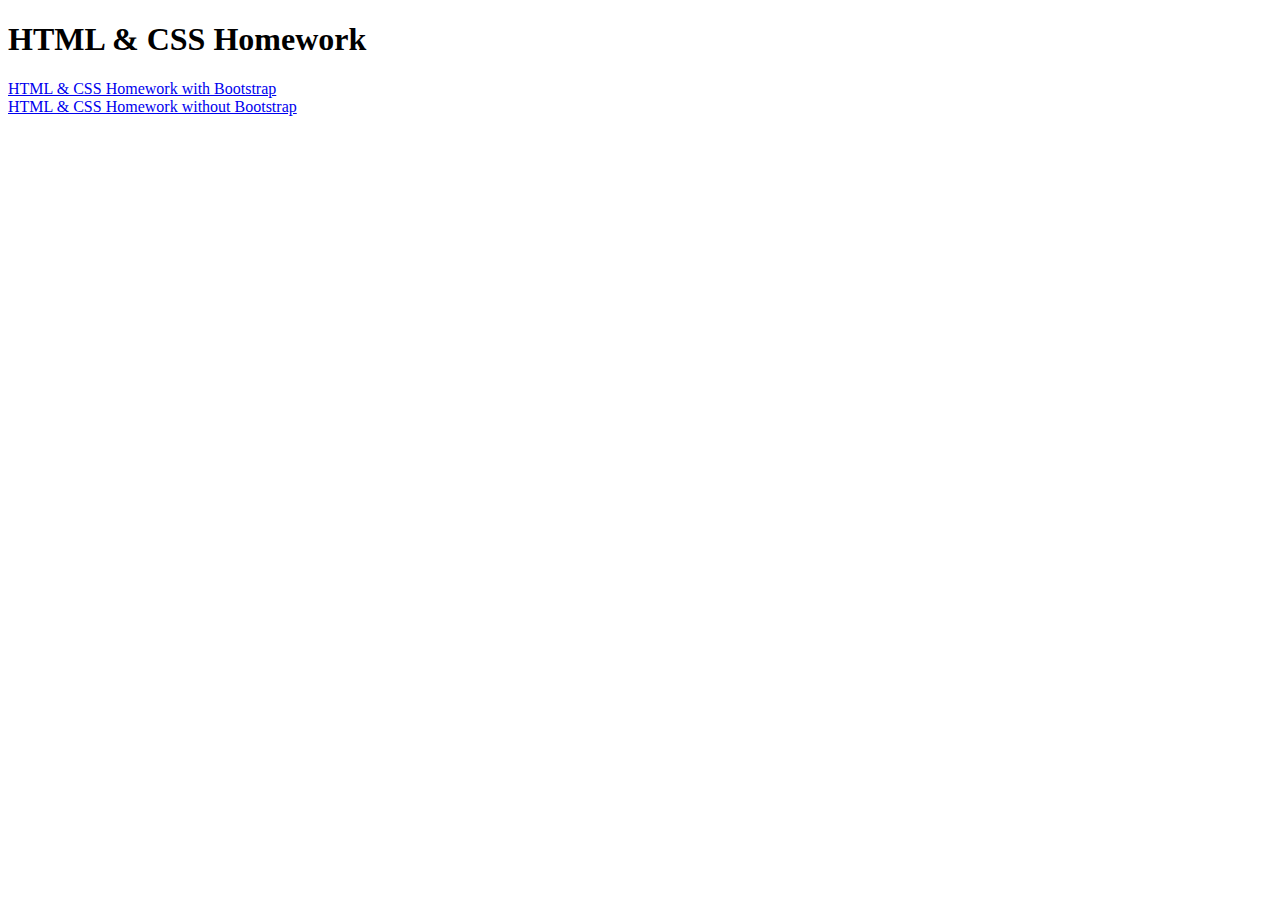
<file: index.html>
<!DOCTYPE html>
<html lang="en">
<head>
    <meta charset="UTF-8">
    <meta name="viewport" content="width=device-width, initial-scale=1.0">
    <title>HTML_CSS_Homework</title>
</head>
<body>
    <h1>HTML & CSS Homework</h1>
    
    <a href="html_css_with_bootstrap/index.html">HTML & CSS Homework with Bootstrap</a>
    <br>
    <a href="html_css_without_bootstrap/index.html">HTML & CSS Homework without Bootstrap</a>
</body>
</html>
</file>
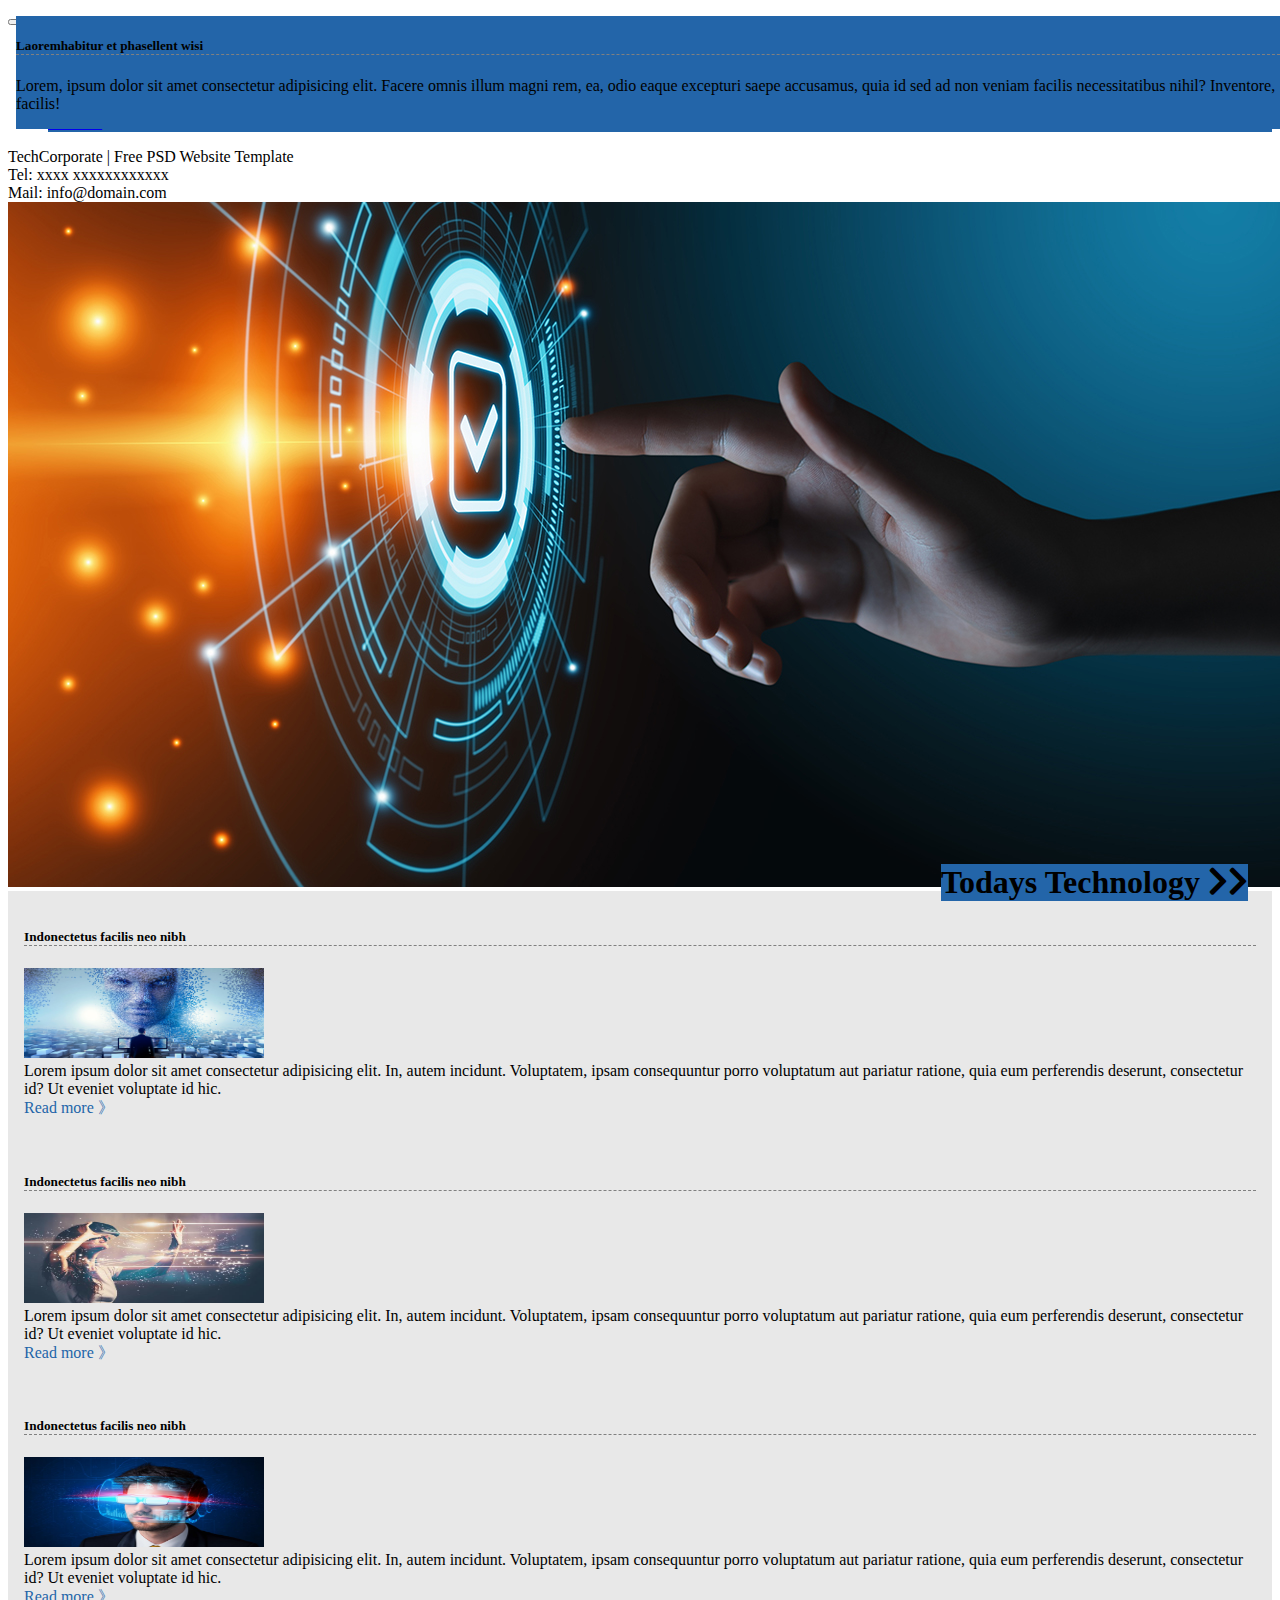
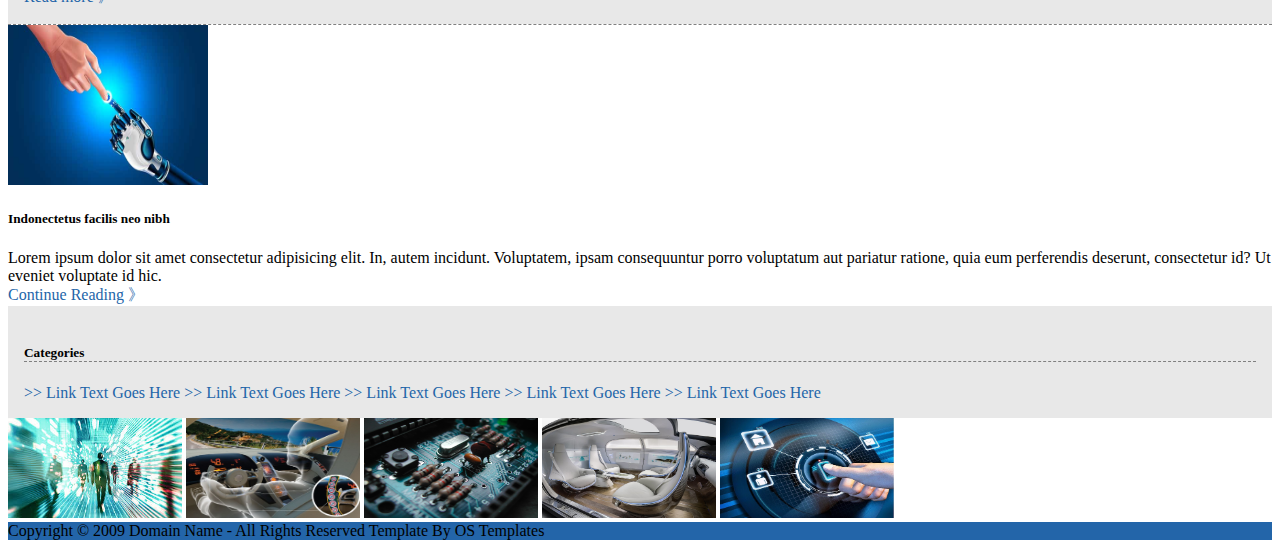
<file: html_css_with_bootstrap/index.html>
<!DOCTYPE html>
<html lang="en">
<head>
    <meta charset="UTF-8">
    <meta name="viewport" content="width=device-width, initial-scale=1.0">
    <title>HTML_CSS_HOMEWORK</title>
    <link rel="stylesheet" href="https://cdnjs.cloudflare.com/ajax/libs/font-awesome/5.14.0/css/all.min.css">
    <link rel="stylesheet" href="https://stackpath.bootstrapcdn.com/bootstrap/4.5.0/css/bootstrap.min.css" integrity="sha384-9aIt2nRpC12Uk9gS9baDl411NQApFmC26EwAOH8WgZl5MYYxFfc+NcPb1dKGj7Sk" crossorigin="anonymous">
    <link rel="stylesheet" href="styles/style.css">
</head>
<body class="container-fluid">
    <header>
        <nav class="navbar navbar-expand-lg navbar-light pb-3 py-0" >
            <button class="navbar-toggler" type="button" data-toggle="collapse" data-target="#navbarTogglerDemo02" aria-controls="navbarTogglerDemo02" aria-expanded="false" aria-label="Toggle navigation">
              <span class="navbar-toggler-icon"></span>
            </button>
          
            <div class="collapse navbar-collapse" id="navbarTogglerDemo02">
                <ul class="navbar-nav d-flex w-100 justify-content-between">
                    <li class="nav-item background-blue px-5">
                        <a class="nav-link text-white" href="#">Home</a>
                    </li>
                    <li class="nav-item background-blue px-5">
                        <a class="nav-link text-white" href="#">About us</a>
                    </li>
                    <li class="nav-item background-blue px-5">
                        <a class="nav-link text-white" href="contact.html">Contact</a>
                    </li>
                    <li class="nav-item background-blue px-5">
                        <a class="nav-link text-white" href="#">Company</a>
                    </li>
                    <li class="nav-item background-blue px-5">
                        <a class="nav-link text-white" href="#">Services</a>
                    </li>
                </ul>
            </div>
        </nav>

        <div class="header-text d-flex justify-content-between align-items-center flex-wrap pb-3">
            <div>
            <span class="h4">TechCorporate |</span>
            <span class="align-items-start">
                Free PSD Website Template
            </span>
        </div>
            <span>
                Tel: xxxx xxxxxxxxxxxx 
                <br> 
                Mail: info@domain.com
            </span>
        </div>

        <div class="image-header position-relative mb-5">
            <img src="../media/tech.jpg" class="w-100 position-relative" id="background-image" alt="Background Image">
            <div class="top-card card text-image background-blue text-white position-static w-100 col-sm-5">
                <h5 class="border-dashed text-white">Laoremhabitur et phasellent wisi</h5>
                <p>Lorem, ipsum dolor sit amet consectetur adipisicing elit. Facere omnis illum magni rem, ea, odio eaque excepturi saepe accusamus, quia id sed ad non veniam facilis necessitatibus nihil? Inventore, facilis!</p>
            </div>
            <h1 id="title-image" class="background-blue text-white text-center position-static col-sm-7 p-1">
                Todays Technology 
                <i class="fa fa-chevron-right"></i><i class="fa fa-chevron-right"></i>
            </h1>
        </div>
    </header>

    <section class="card-deck border-dashed mb-3 pb-3">
        <div class="card container background-grey align-items-center">
            <h5 class="border-dashed">Indonectetus facilis neo nibh</h5>
            <img class="img-thumbnail card-picture" src="../media/card1.jpg" class="card-picture" alt="Card Picture">
            <div class="card-text">
                Lorem ipsum dolor sit amet consectetur adipisicing elit. In, autem incidunt. Voluptatem, ipsam consequuntur porro voluptatum aut pariatur ratione, quia eum perferendis deserunt, consectetur id? Ut eveniet voluptate id hic.
            </div>
            <a href="#" class="link-style align-self-end">Read more 》</a>
        </div>

        <div class="card container background-grey align-items-center">
            <h5 class="border-dashed">Indonectetus facilis neo nibh</h5>
            <img src="../media/card2.jpg" class="img-thumbnail card-picture" alt="Card Picture">
            <div class="card-text">
                Lorem ipsum dolor sit amet consectetur adipisicing elit. In, autem incidunt. Voluptatem, ipsam consequuntur porro voluptatum aut pariatur ratione, quia eum perferendis deserunt, consectetur id? Ut eveniet voluptate id hic.
            </div>
            <a href="#" class="link-style align-self-end">Read more 》</a>
        </div>

        <div class="card container background-grey align-items-center">
            <h5 class="border-dashed">Indonectetus facilis neo nibh</h5>
            <img src="../media/card3.jpg" class="img-thumbnail card-picture" alt="Card Picture">
            <div class="card-text">
                Lorem ipsum dolor sit amet consectetur adipisicing elit. In, autem incidunt. Voluptatem, ipsam consequuntur porro voluptatum aut pariatur ratione, quia eum perferendis deserunt, consectetur id? Ut eveniet voluptate id hic.
            </div>
            <a href="#" class="link-style align-self-end">Read more 》</a>
        </div>
    </section>
    
    <section class="container-fluid">
        <div class="row mb-4">
            <div class="mid-card col-sm-8 border-bottom border-secondary mb-3">
                <div class="row">
                    <img src="../media/midcard.jpg" id="midcard" class="img-thumbnail my-0 mx-auto mb-3" alt="Middle Card Picture">
            
                    <article class="d-flex flex-column col-sm">
                        <h5 class="border-bottom border-secondary">Indonectetus facilis neo nibh</h5>
                        <div>
                        Lorem ipsum dolor sit amet consectetur adipisicing elit. In, autem incidunt. Voluptatem, ipsam consequuntur porro voluptatum aut pariatur ratione, quia eum perferendis deserunt, consectetur id? Ut eveniet voluptate id hic.
                        </div>
                        <a href="#" class="link-style align-self-end">Continue Reading 》</a>
                    </article>
                </div>
            </div>
            <div class="categories background-grey col-sm-4 d-flex flex-column p-3">
                    <h5 class="border-dashed font-weight-bold text-secondary">Categories</h5>
                    <a href="#" class="link-style border-bottom border-secondary pt-2"> >> Link Text Goes Here</a>
                    <a href="#" class="link-style border-bottom border-secondary pt-2"> >> Link Text Goes Here</a>
                    <a href="#" class="link-style border-bottom border-secondary pt-2"> >> Link Text Goes Here</a>
                    <a href="#" class="link-style border-bottom border-secondary pt-2"> >> Link Text Goes Here</a>
                    <a href="#" class="link-style border-bottom border-secondary pt-2"> >> Link Text Goes Here</a>
            </div>
        </div>
    </section>

    <section>
        <div class="bottom-pictures d-flex flex-wrap justify-content-center justify-content-sm-between  pb-3">
            <img src="../media/subcard1.jpeg" class="img-thumbnail bottom-picture" alt="Bottom Picture">
            <img src="../media/subcard2.jpg" class="img-thumbnail bottom-picture" alt="Bottom Picture">
            <img src="../media/subcard3.jpg" class="img-thumbnail bottom-picture" alt="Bottom Picture">
            <img src="../media/subcard4.jpg" class="img-thumbnail bottom-picture" alt="Bottom Picture">
            <img src="../media/subcard5.jpg" class="img-thumbnail bottom-picture" alt="Bottom Picture">
        </div>
    </section>

    <footer class="footer background-blue d-flex flex-wrap justify-content-between text-white px-3 py-1">
            <span>Copyright &copy; 2009 Domain Name - All Rights Reserved </span>
            <span>Template By OS Templates</span>
    </footer>



    <script src="https://code.jquery.com/jquery-3.5.1.slim.min.js" integrity="sha384-DfXdz2htPH0lsSSs5nCTpuj/zy4C+OGpamoFVy38MVBnE+IbbVYUew+OrCXaRkfj" crossorigin="anonymous"></script>
    <script src="https://cdn.jsdelivr.net/npm/popper.js@1.16.0/dist/umd/popper.min.js" integrity="sha384-Q6E9RHvbIyZFJoft+2mJbHaEWldlvI9IOYy5n3zV9zzTtmI3UksdQRVvoxMfooAo" crossorigin="anonymous"></script>
    <script src="https://stackpath.bootstrapcdn.com/bootstrap/4.5.0/js/bootstrap.min.js" integrity="sha384-OgVRvuATP1z7JjHLkuOU7Xw704+h835Lr+6QL9UvYjZE3Ipu6Tp75j7Bh/kR0JKI" crossorigin="anonymous"></script>
</body>
</html>
</file>
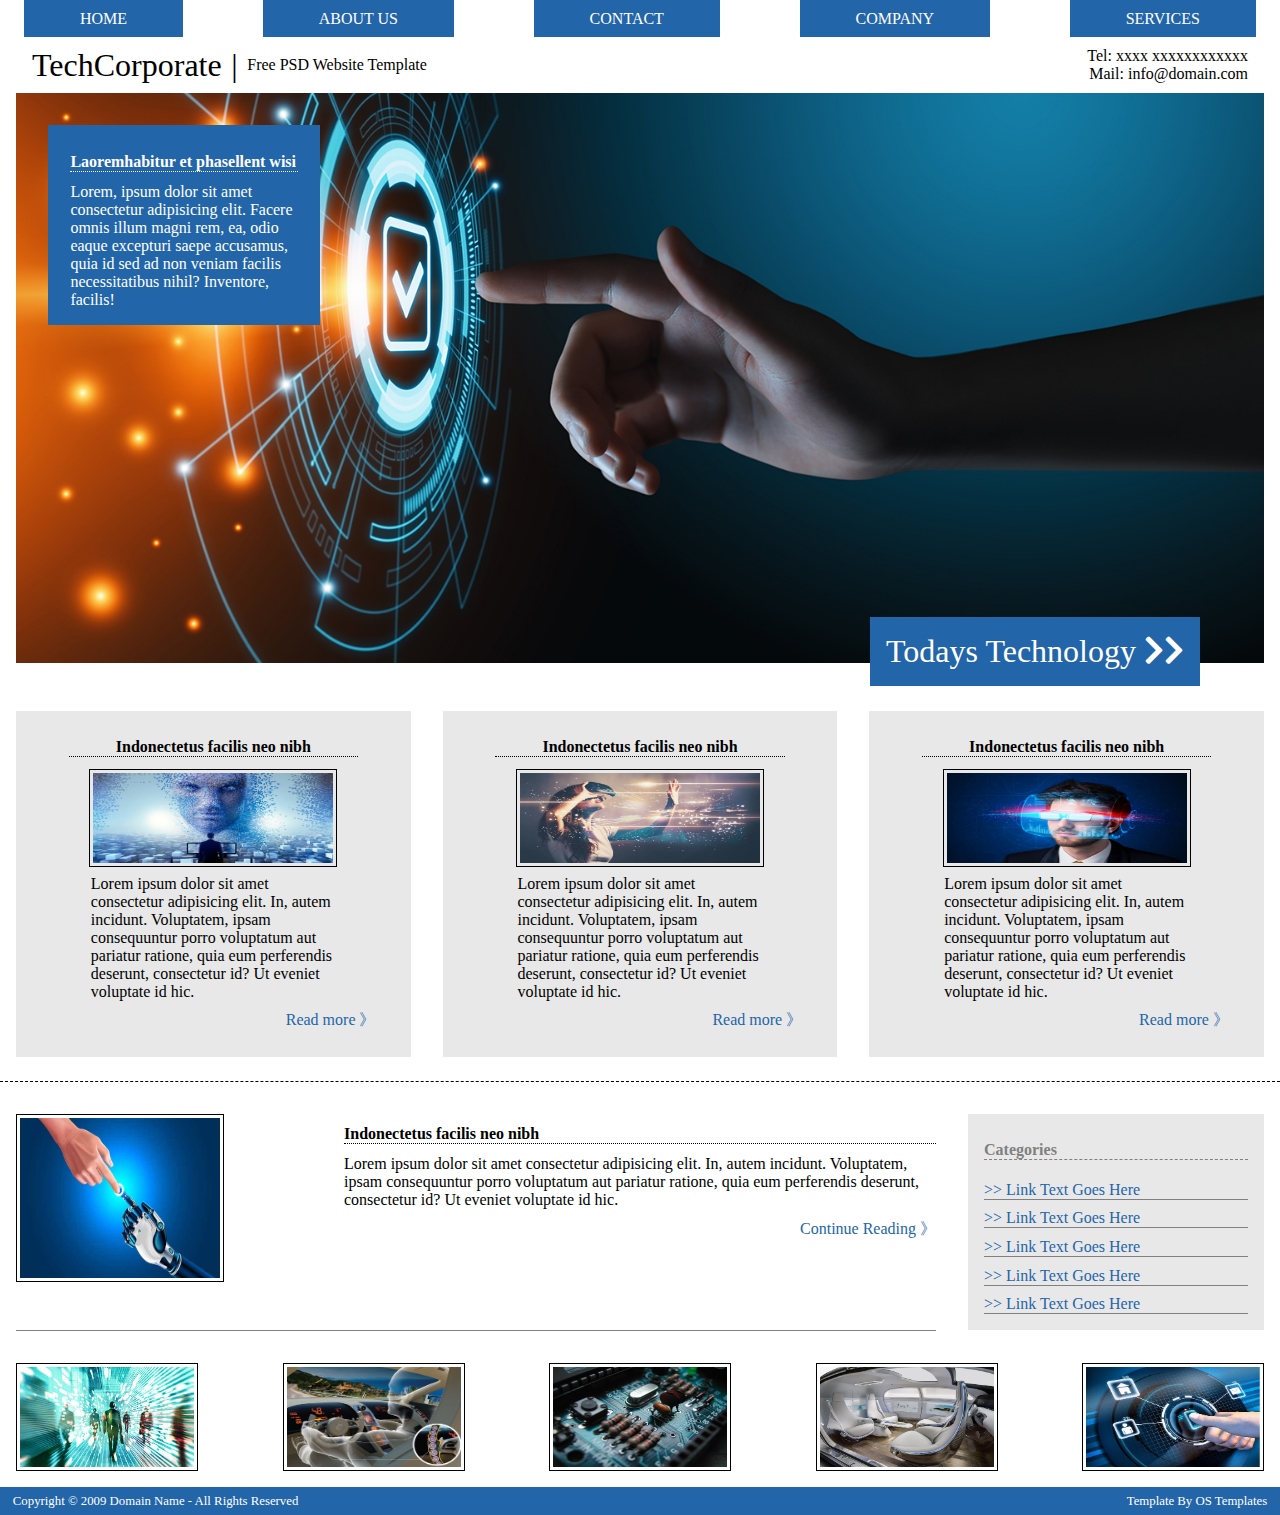
<file: html_css_without_bootstrap/index.html>
<!DOCTYPE html>
<html lang="en">
<head>
    <meta charset="UTF-8">
    <meta name="viewport" content="width=device-width, initial-scale=1.0">
    <title>HTML_CSS_HOMEWORK</title>
    <link rel="stylesheet" href="https://cdnjs.cloudflare.com/ajax/libs/font-awesome/5.14.0/css/all.min.css">
    <link rel="stylesheet" href="styles/style.css">
</head>
<body>
    <header class="container">
        <nav class="navbar">
            <ul class="menu" id="myMenu">
                <li><a href="#">Home </a></li>
                <li><a href="#">About us </a></li>
                <li><a href="contact.html">Contact </a></li>
                <li><a href="#">Company </a></li>
                <li><a href="#">Services </a></li>
                <a href="#" class="icon" id="icon" onclick="collapseMenu()">
                    <i class="fa fa-bars"></i>
                </a>
            </ul>
        </nav>

        <div class="title-header">
            <span id="title">TechCorporate</span>
            <span id="line">|</span>
            <span id="description">Free PSD Website Template</span>
            <span id="info">Tel: xxxx xxxxxxxxxxxx <br> Mail: info@domain.com</span>
        </div>

        <div class="image-header">
            <img src="../media/tech.jpg" class="container" id="background-image" alt="">
            <div class="text-image">
                <h5>Laoremhabitur et phasellent wisi</h5>
                <p>Lorem, ipsum dolor sit amet consectetur adipisicing elit. Facere omnis illum magni rem, ea, odio eaque excepturi saepe accusamus, quia id sed ad non veniam facilis necessitatibus nihil? Inventore, facilis!</p>
            </div>
            <h1 id="title-image">
                Todays Technology 
                <i class="fa fa-chevron-right"></i><i class="fa fa-chevron-right"></i>
            </h1>
        </div>
    </header>

    <section class="top-cards container">
        <div class="card first-card">
            <h5>Indonectetus facilis neo nibh</h5>
            <img src="../media/card1.jpg" class="card-picture" alt="">
            <div class="card-text">
                Lorem ipsum dolor sit amet consectetur adipisicing elit. In, autem incidunt. Voluptatem, ipsam consequuntur porro voluptatum aut pariatur ratione, quia eum perferendis deserunt, consectetur id? Ut eveniet voluptate id hic.
            </div>
            <a href="#">Read more 》</a>
        </div>

        <div class="card second-card">
            <h5>Indonectetus facilis neo nibh</h5>
            <img src="../media/card2.jpg" class="card-picture" alt="">
            <div class="card-text">
                Lorem ipsum dolor sit amet consectetur adipisicing elit. In, autem incidunt. Voluptatem, ipsam consequuntur porro voluptatum aut pariatur ratione, quia eum perferendis deserunt, consectetur id? Ut eveniet voluptate id hic.
            </div>
            <a href="#">Read more 》</a>
        </div>

        <div class="card third-card">
            <h5>Indonectetus facilis neo nibh</h5>
            <img src="../media/card3.jpg" class="card-picture" alt="">
            <div class="card-text">
                Lorem ipsum dolor sit amet consectetur adipisicing elit. In, autem incidunt. Voluptatem, ipsam consequuntur porro voluptatum aut pariatur ratione, quia eum perferendis deserunt, consectetur id? Ut eveniet voluptate id hic.
            </div>
            <a href="#">Read more 》</a>
        </div>
    </section>

    <section class="middle-cards container">
        <div class="middle-content">
            <img src="../media/midcard.jpg" id="midcard" alt="">

            <div class="middle-card">
                <h5>Indonectetus facilis neo nibh</h5>
                <div class="middle-card-text">
                    Lorem ipsum dolor sit amet consectetur adipisicing elit. In, autem incidunt. Voluptatem, ipsam consequuntur porro voluptatum aut pariatur ratione, quia eum perferendis deserunt, consectetur id? Ut eveniet voluptate id hic.
                </div>
                <a href="#">Continue Reading 》</a>
            </div>
            <div class="categories">
                <h5>Categories</h5>
                <a href="#" class="link-categories"> >> Link Text Goes Here</a>
                <a href="#" class="link-categories"> >> Link Text Goes Here</a>
                <a href="#" class="link-categories"> >> Link Text Goes Here</a>
                <a href="#" class="link-categories"> >> Link Text Goes Here</a>
                <a href="#" class="link-categories"> >> Link Text Goes Here</a>
            </div>
            <div class="border"></div>
        </div>
        <div class="bottom-pictures">
            <img src="../media/subcard1.jpeg" alt="" class="bottom-picture">
            <img src="../media/subcard2.jpg" alt="" class="bottom-picture">
            <img src="../media/subcard3.jpg" alt="" class="bottom-picture">
            <img src="../media/subcard4.jpg" alt="" class="bottom-picture">
            <img src="../media/subcard5.jpg" alt="" class="bottom-picture">
        </div>
    </section>

    <footer class="footer">
            <span>Copyright &copy; 2009 Domain Name - All Rights Reserved </span>
            <span>Template By OS Templates</span>
    </footer>



    <script src="main.js"></script>
</body>
</html>
</file>
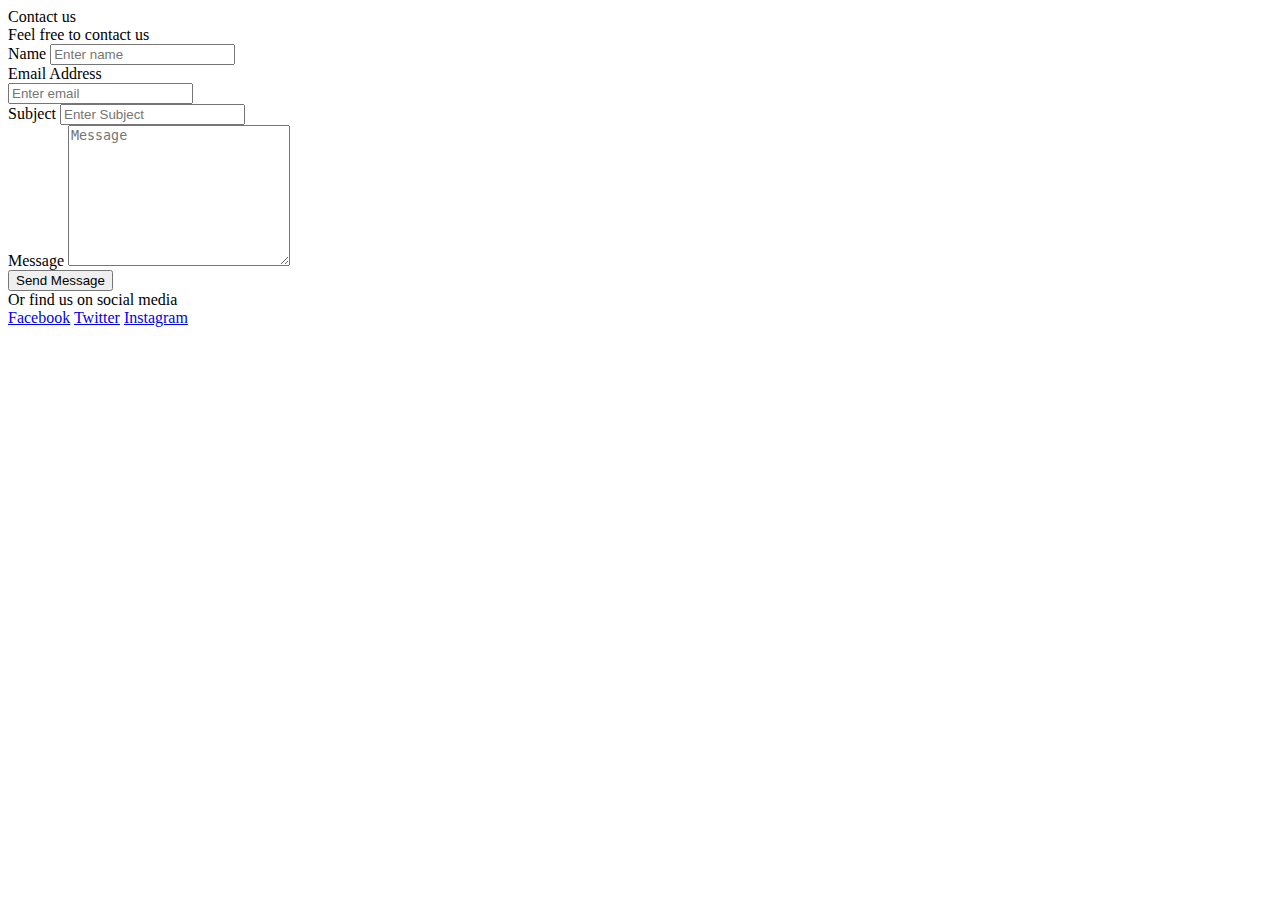
<file: html_css_with_bootstrap/contact.html>
<!DOCTYPE html>
<html lang="en">
<head>
    <meta charset="UTF-8">
    <meta name="viewport" content="width=device-width, initial-scale=1.0">
    <title>Contact us</title>
    <link rel="stylesheet" href="https://stackpath.bootstrapcdn.com/bootstrap/4.5.0/css/bootstrap.min.css" integrity="sha384-9aIt2nRpC12Uk9gS9baDl411NQApFmC26EwAOH8WgZl5MYYxFfc+NcPb1dKGj7Sk" crossorigin="anonymous">
</head>
<body>
    <header class="d-flex flex-wrap align-items-baseline bg-light p-5">
        <div class="h1 my-0 mx-auto my-sm-0 ml-sm-3 mr-sm-2">Contact us</div>
        <div class="h3 description text-secondary my-0 mx-auto">Feel free to contact us</div>
    </header>
    
    <div class="container pt-5">
        <div class="row d-flex justify-content-center">
            <div class="col-md-8">
                <div class="well well-sm">
                    <form>
                    <div class="row bg-light p-2">
                        <div class="col-md-6">
                            <div class="form-group">
                                <label for="name">
                                    Name</label>
                                <input type="text" class="form-control" id="name" placeholder="Enter name" required="required" />
                            </div>
                            <div class="form-group">
                                <label for="email">
                                    Email Address</label>
                                <div class="input-group">
                                    <span class="input-group-addon"><span class="glyphicon glyphicon-envelope"></span>
                                    </span>
                                    <input type="email" class="form-control" id="email" placeholder="Enter email" required="required" /></div>
                            </div>
                            <div class="form-group">
                                <label for="subject">Subject</label>
                                <input type="text" class="form-control" id="subject" placeholder="Enter Subject" required="required" >
                            </div>
                        </div>
                        <div class="col-md-6">
                            <div class="form-group">
                                <label for="name">
                                    Message</label>
                                <textarea name="message" id="message" class="form-control" rows="9" cols="25" required="required"
                                    placeholder="Message"></textarea>
                            </div>
                        </div>
                        <div class="col-md-12 d-flex justify-content-center justify-content-sm-end">
                            <button type="submit" class="submit btn btn-primary" id="btnContactUs">
                                Send Message</button>
                        </div>
                    </div>
                    </form>
                </div>
            </div>
        </div>
    </div>

    <section class="container d-flex flex-column align-items-center pb-3">
        <div class="text-center border-bottom border-secondary mb-3 pt-3 w-100 col-sm-6">
            Or find us on social media
        </div>
        <div class="d-flex flex-wrap justify-content-between w-100 col-sm-6">
            <a href="#">Facebook</a>
            <a href="#">Twitter</a>
            <a href="#">Instagram</a>
        </div>
    </section>
</body>
</html>
</file>
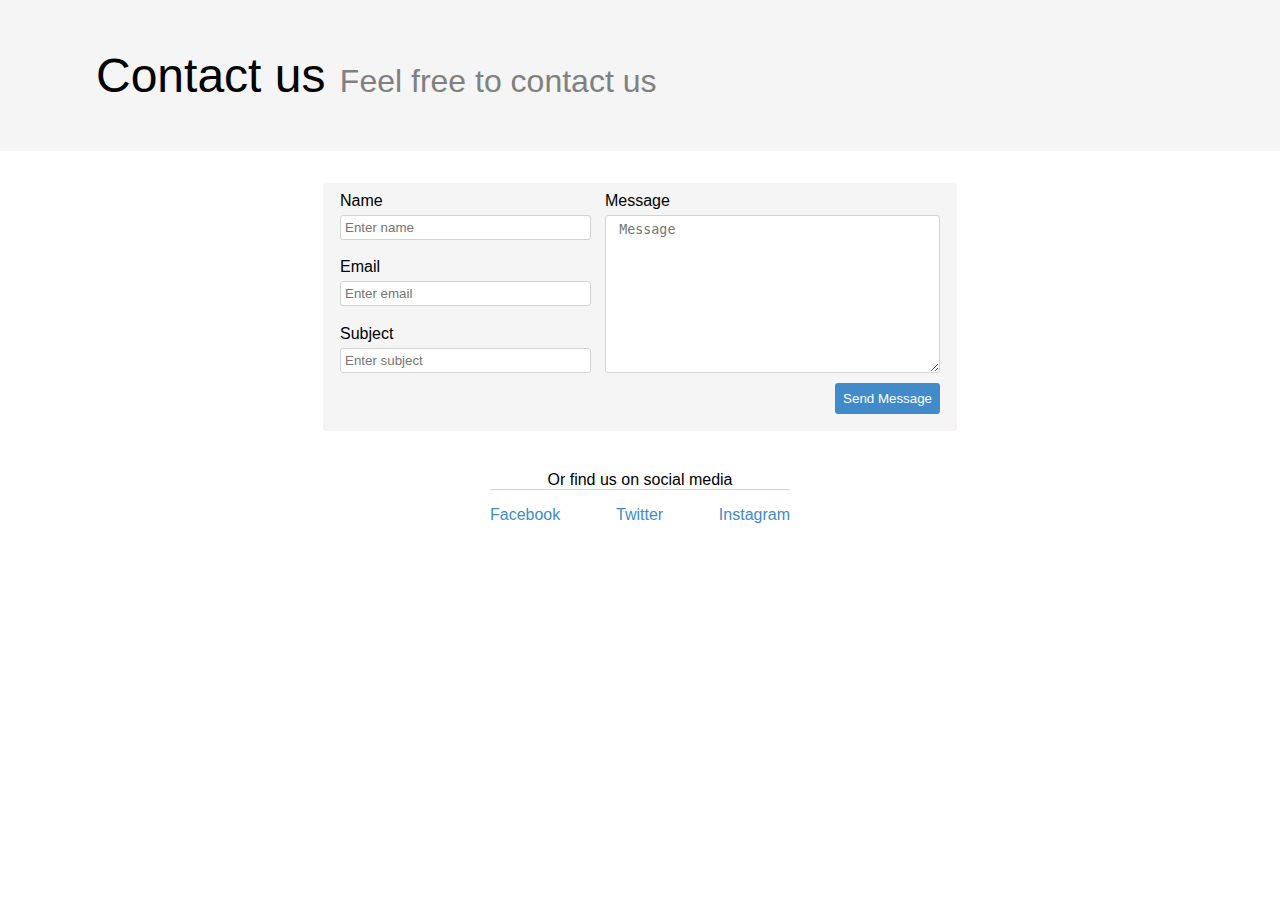
<file: html_css_without_bootstrap/contact.html>
<!DOCTYPE html>
<html lang="en">
<head>
    <meta charset="UTF-8">
    <meta name="viewport" content="width=device-width, initial-scale=1.0">
    <title>Contact us</title>
    <link rel="stylesheet" href="styles/contact.css">
</head>
<body>
    <header class="header">
        <div class="title">Contact us</div>
        <div class="description">Feel free to contact us</div>
    </header>

    <form action="" class="container container-form">
        <div class="form">
            <div class="inputs">
                <label for="name">Name</label>
                <input type="text" id="name" placeholder="Enter name">
                <label for="email">Email</label>
                <input type="text" id="email" placeholder="Enter email">
                <label for="subject">Subject</label>
                <input type="text" id="subject" placeholder="Enter subject">
            </div>
            <div class="message">
                <label for="message">Message</label>
                <textarea name="Message" id="message" cols="30" rows="10" placeholder="Message"></textarea>
            </div>
        </div>
        <div class="submit">
            <button id="btn-submit">Send Message</button>
        </div>
    </form>

    <section class="container social">
        <div class="social-message">
            Or find us on social media
        </div>
        <div class="social-links">
            <a href="#">Facebook</a>
            <a href="#">Twitter</a>
            <a href="#">Instagram</a>
        </div>
    </section>

        
</body>
</html>
</file>
<file: html_css_with_bootstrap/styles/style.css>
/* ========== Custom classes ========== */

.link-style {
    color: #2365a9;
    text-decoration: none;
}

.border-dashed {
    border-bottom: 1px dashed grey;
}

.background-grey {
    background-color: #e8e8e8;
    padding: 1em 1em;
}

.background-blue {
    background-color: #2365a9;
}



/* ========== Custom dimensions ========== */

.card-picture {
    width: 240px;
    height: 90px;
}

#midcard {
    width: 200px;
    height: 160px;
}

.bottom-picture {
    width: 174px;
    height: 100px;
}

/* ========== Media query ========== */

@media (min-width: 575.98px) {
    
    .top-card {
        position: absolute !important;
        top: 1em;
        left: 1em;
    }

    #title-image {
        position: absolute !important;
        bottom: -.7em;
        right: 1em;
    }
 }
</file>
<file: html_css_without_bootstrap/styles/contact.css>
body {
    font-family: Arial, Helvetica, sans-serif ;
    font-weight: lighter;
    margin: 0;
}

.header {
    display: flex;
    flex-wrap: wrap;
    align-items: baseline;
    background-color: #f5f5f5;
    padding: 3em;
}

.title {
    font-size: 3em;
    margin: 0em .3em 0em 1em;
}

.description {
    font-size: 2em;
    color: grey;
}

.container {
    margin: 2em auto;
    padding: .5em 1em;
    max-width: 600px;
}

.container-form {
    background-color: #f5f5f5;
    border: 1px solid #f5f1f5;
    border-radius: 3px;
}

.form {
    display: flex;
    justify-content: space-between;
    flex-wrap: wrap;
    margin-bottom: -.5em;
}

.form label {
    margin-bottom: .3em;
}

.inputs, 
.message {
    display: flex;
    flex-direction: column;
    flex-grow: 0.45;
}

.inputs input {
    margin-bottom: 1.4em;
    padding: .3em;
    border-radius: 3px;
    border: .5px solid lightgrey;
}

#message  {
    padding: 0.5em 0 0 1em;
    border-radius: 3px;
    border: .5px solid lightgrey;
}

.submit {
    display: flex;
    place-content: flex-end;
    margin-bottom: .5em;
}

#btn-submit {
    background-color: #428bca;
    color: white;
    border-radius: 3px;
    border: none;
    padding: .6em;
}

.social {
    display: flex;
    flex-direction: column;
    align-items: center;
}

.social-message {
    min-width: 300px;
    text-align: center;
    border-bottom: 1px solid lightgrey;
    margin-bottom: 1em;
}

.social-links {
    display: flex;
    justify-content: space-between;
    min-width: 300px;
}

.social-links a {
    text-decoration: none;
    color: #428bca;
}


/* ================== Media queries ================= */

@media (max-width: 576px) {
    .title,
    .description {
        margin: 0 auto;
        font-size: 7vw;
    }

    .form {
        margin-bottom: 1em;
        flex-direction: column;
    }

    .inputs,
    .message {
        flex-grow: 1;
    }

    .submit {
        place-content: center;
    }
}
</file>
<file: html_css_without_bootstrap/styles/style.css>
/* ========== CSS RESET MEYER ========== */

html, body, div, span, applet, object, iframe,
h1, h2, h3, h4, h5, h6, p, blockquote, pre,
a, abbr, acronym, address, big, cite, code,
del, dfn, em, img, ins, kbd, q, s, samp,
small, strike, strong, sub, sup, tt, var,
b, u, i, center,
dl, dt, dd, ol, ul, li,
fieldset, form, label, legend,
table, caption, tbody, tfoot, thead, tr, th, td,
article, aside, canvas, details, embed, 
figure, figcaption, footer, header, hgroup, 
menu, nav, output, ruby, section, summary,
time, mark, audio, video {
	margin: 0;
	padding: 0;
	border: 0;
	font-size: 100%;
	font: inherit;
    vertical-align: baseline;
}

/* ========== MENU STYLE ========== */

body {
    display: flex;
    flex-direction: column;
    height: 100vh;
    max-width: 100vw;
}

.container {
    padding: 0em 1em;
}

.menu {
    display: flex;
    flex-wrap: wrap;
    list-style-type: none;
    justify-content: space-between;
    margin: 0em .5em;
    overflow: hidden;
}

.menu li, .menu a {
    color: white;
    text-transform: uppercase;
    text-decoration: none;
    padding: .6em 1.5em;
    background-color: #2365a9;
    text-align: center;
}  

.icon {
    display: none;
}

#icon {
    text-align: right;
}
  
.title-header {
    display: flex;
    align-items: center;
    flex-wrap: wrap;
    padding: 0.6em 1em;

}

#title, #line {
    font-size: 2em;
    margin-right: .3em;
}

#description {
    margin-right: .28em;
}

#info {
    text-align: right;
    flex-grow: 1;
}

#background-image {
    width: 100%;
}

.image-header {
    position: relative;
    display: flex;
    justify-content: center;
}

.image-header p {
    padding: 0em .4em;
}

.text-image {
    position: absolute;
    top: 2em;
    left: 2em;
    padding: 1em;
    background-color: #2365a9;
    color: white;
    width: 15em;
}

.text-image h5 {
    font-weight: bold;
    margin: .7em .4em;
    border-bottom: 1px dotted white;
}

#title-image {
    position: absolute;
    font-size: 2em;
    right: 2em;
    bottom: -.7em;
    padding: .5em;
    background-color: #2365a9;
    color: white;
}

.top-cards {
    display: flex;
    justify-content: space-between;
    margin-top: 3em;
    padding-bottom: 1.5em;
    border-bottom: 1px dashed #000;
}

.card {
    display: flex;
    flex-direction: column;
    background-color: #e8e8e8;
    text-align: center;
    margin-left: 1em;
    padding: 1em 2em;
}

.first-card {
    margin-left: 0em;
}

.card h5 {
    font-weight: bold;
    border-bottom: 1px dotted #000;
    margin: .7em 1.3em;
}

.card img {
    align-self: center;
    border: 1px solid black;
    padding: 3px;
}

.card-picture {
    width: 240px;
    height: 90px;
    margin-bottom: .5em;
}

.card-text {
    padding: 0em .5em;
    text-align: initial;
    max-width: 245px;
    align-self: center;
}

.card a {
    text-align: right;
    text-decoration: none;
    color: #2365a9;
    padding: .6em .2em;
}

.middle-cards {
    display: flex;
    flex-direction: column;
    justify-content: center;
    padding-top: 2em;
}

.middle-content {
    display: grid;
    grid-template-columns: 1fr 2fr 1fr;
    grid-template-rows: 1fr 1px;
    grid-gap: 0 2em;
    margin-bottom: 2em;
}

.border {
    grid-column: span 2;
    background-color: grey;
    height: 1px;
}

.middle-card {
    display: flex;
    flex-direction: column;
}

.middle-card h5 {
    font-weight: bold;
    border-bottom: 1px dotted #000;
    margin: .7em 0em;
}

.middle-card a {
    text-align: right;
    text-decoration: none;
    color: #2365a9;
    padding: .6em 0;
}

.categories {
    display: flex;
    flex-direction: column;
    padding: 1em 1em;
    background-color: #e8e8e8;
    min-width: 200px;
}

.categories h5 {
    font-weight: bold;
    color: grey;
    border-bottom: 1.5px dashed grey;
    margin: .7em 0em;
}

.categories a {
    color: #2365a9;
    border-bottom: 1px solid grey;
    text-decoration: none;
    padding: 0.6em 1em 0em 0;
}

#midcard {
    width: 200px;
    height: 160px;
    border: 1px solid black;
    padding: 3px;
    margin-right: 1em;
    
}

.bottom-pictures {
    display: flex;
    flex-wrap: wrap;
    justify-content: space-between;
    flex-grow: 1;
    padding-bottom: 1em;
}

.bottom-picture {
    width: 174px;
    height: 100px;
    border: 1px solid black;
    padding: 3px;
}

.footer {
    display: flex;
    justify-content: space-between;
    flex-shrink: 0;
    background-color: #2365a9;
    color: white;
    font-size: .8em;
    margin-top: auto;
}

.footer span {
    padding: .5em 1em;
}


/* ========== MEDIA QUERY FOR DEVICES ========== */

/* Extra small devices (portrait phones, less than 576px) */
@media (max-width: 576px) {
    .container {
        padding: 0em;
    }

    .menu.responsive a.icon {
        position: absolute;
        right: 0;
        top: 0;
        width: auto;
    }
    .menu.responsive li {
        display: block;
    }

    .menu {
        width: 100%;
        margin: 0px;
    }
    .menu li {
        width: 100%;
        margin: 0px;
        display: none;
   }

   .icon {
       text-align: right;
       display: block;
       width: 100%;
   }

   #info {
       text-align: initial;
   }

   .text-image, #title-image {
       display: none;
   }

    body {
        padding: 0em;
    }

    .top-cards {
        flex-wrap: wrap;
        padding-bottom: .5em;
        margin-bottom: 1em;
        margin-top: 0;
        border: 0;
    }

    .card {
        margin: .3em 0em;
        flex-grow: 1;
        padding: 1em;
    }

    .bottom-picture {
        margin: .3em auto;
    }

    .categories {
        margin-top: 1em;
        grid-column: span 2;
    }

    .middle-content {
        display: grid;
        grid-template-rows: 1fr;
        grid-template-columns: .5fr 1fr;
        grid-gap: 0em;
    }

    .middle-card {
        margin: 0;
        padding: 1em;
        margin-top: 1em;
        grid-column: span 2;
    }

    #midcard {
        margin: 0;
        grid-column: span 2;
        justify-self: center;
    }
}


/* Small devices (landscape phones, 576px and up) */
@media (min-width: 576px) and (max-width: 897px) {
    .container {
        padding: 0em;
    }

    .menu.responsive a.icon {
        position: absolute;
        right: 0;
        top: 0;
        width: auto;
    }
    .menu.responsive li {
        display: block;
    }

    .menu {
        width: 100%;
        margin: 0px;
    }
    .menu li {
        width: 100%;
        margin: 0px;
        float: right;
        display: none;
   }

   .icon {
       text-align: right;
       display: block;
       width: 100%;
   }

    body {
        padding: 0em;
    }

    .top-cards {
        flex-wrap: wrap;
        padding-bottom: .5em;
        margin-bottom: 1em;
    }

    .card {
        flex-grow: 1;
        margin: .3em 0em;
        margin-left: 1em;
    }
    .first-card {
        margin-left: 0;
    }

    .third-card {
        margin-left: 0;
    }

    .categories {
        margin-top: 1em;
        grid-column: span 2;
    }
    .middle-content {
        display: grid;
        grid-template-rows: 1fr;
        grid-template-columns: .5fr 1fr;
        grid-gap: 0em;
    }
    .middle-card {
        margin: 0;
        padding: 0.5em;
        margin-top: 1em;
        grid-column: span 1;
    }

    .bottom-picture {
        margin: .3em auto;
    }

}

/* Medium devices (tablets, 768px and up) */
@media (min-width: 768px) and (max-width: 991.98px) {
    .menu li, a {
        padding: 0.6em 1.5em;
    }

    .card {
        flex-grow: 1;
        margin: .3em 0em;
        margin-left: 1em;
    }
    .first-card {
        margin-left: 0;
    }

    .third-card {
        margin-left: 0;
    }

    .bottom-picture {
        margin: .3em auto;
    }
}

/* Large devices (desktops, 992px and up) */
@media (min-width: 992px) and (max-width: 1199.98px) {
    .menu li, a {
        padding: 0.6em 1.8em;
    }
    
    .categories {
        min-width: 250px;
    }
    .card {
        flex-grow: 1;
    }

    .first-card {
        margin-left: 0;
    }
}

/* Extra large devices (large desktops, 1200px and up) */
@media (min-width: 1200px) {
    .menu li, a {
        padding: 0.6em 2em;
    }

    .categories {
        min-width: 250px;
    }

    .card {
        flex-grow: 1;
        margin-left: 2em;
    }

    .first-card {
        margin-left: 0;
    }
}
</file>
